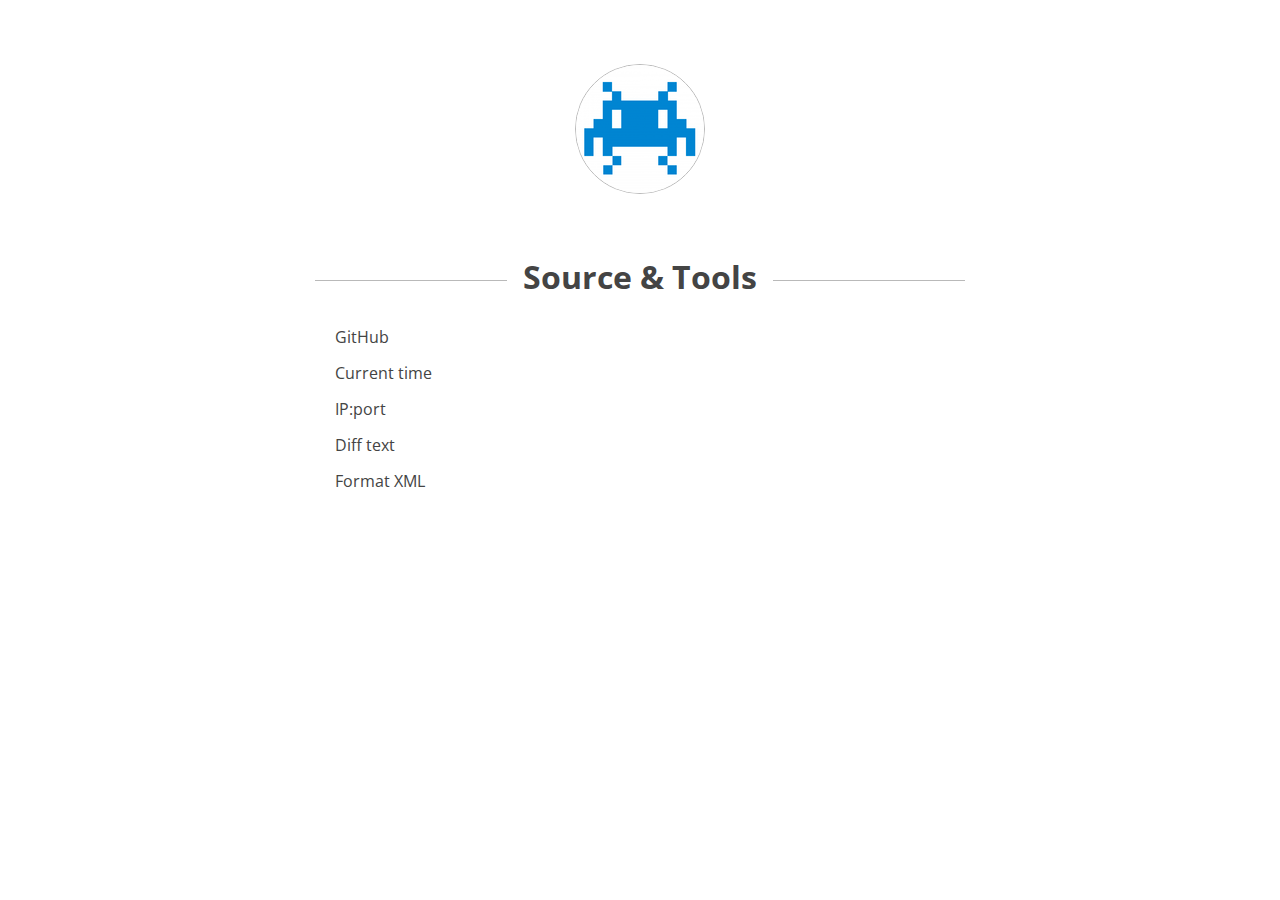
<file: index.html>
<!--
  Copyright (c) 2020-2025 Valère Monseur
  Licensed under the terms of the MIT license - http://opensource.org/licenses/MIT
-->

<!DOCTYPE html>
<html lang="en">
    <head>
        <meta charset="utf-8" />
        <meta name="viewport" content="width=device-width, initial-scale=1" />
        <meta http-equiv="X-UA-Compatible" content="IE=edge" />
        <link rel="icon" href="/favicon.ico" />
        <link
            rel="stylesheet"
            href="https://fonts.googleapis.com/css2?family=Open+Sans&amp;display=swap"
        />
        <link rel="stylesheet" href="css/index.css" />
        <link
            rel="stylesheet"
            href="https://cdnjs.cloudflare.com/ajax/libs/font-awesome/5.15.3/css/all.min.css"
            integrity="sha512-iBBXm8fW90+nuLcSKlbmrPcLa0OT92xO1BIsZ+ywDWZCvqsWgccV3gFoRBv0z+8dLJgyAHIhR35VZc2oM/gI1w=="
            crossorigin="anonymous"
        />
        <title>¯\_(ツ)_/¯</title>
    </head>

    <body>
        <div class="img-sphere sphere">
            <div class="img-sphere sphere">
                <img src="img/valr-128x128.png" />
            </div>
        </div>

        <h1>Source & Tools</h1>
        <table>
            <tr>
                <td><i class="fab fa-github fa-fw"></i></td>
                <td><a href="https://github.com/valr">GitHub</a></td>
            </tr>
            <tr>
                <td><i class="fas fa-clock fa-fw"></i></td>
                <td><a href="current-time.html">Current time</a></td>
            </tr>
            <tr>
                <td><i class="fas fa-network-wired fa-fw"></i></td>
                <td><a href="ip">IP:port</a></td>
            </tr>
            <tr>
                <td><i class="fas fa-not-equal fa-fw"></i></td>
                <td><a href="diff-text.html">Diff text</a></td>
            </tr>
            <tr>
                <td><i class="fas fa-align-left fa-fw"></i></td>
                <td><a href="format-xml.html">Format XML</a></td>
            </tr>
        </table>

        <a hidden href="banme.txt">can you please ban me?</a>
    </body>
</html>
</file>
<file: css/index.css>
/*
 * Copyright (c) 2020-2021 Valère Monseur
 * Licensed under the terms of the MIT license - http://opensource.org/licenses/MIT
 */

body {
    color: #444;
    font-family: "Open Sans", sans-serif;
    font-size: 16px;
    line-height: 1.5;
    margin: 64px auto;
    max-width: 650px;
}

.img-sphere .sphere,
.img-sphere .sphere img {
    -moz-border-radius: 50%;
    -webkit-border-radius: 50%;
    border-radius: 50%;
    display: block;
    margin-left: auto;
    margin-right: auto;
}

.img-sphere .sphere {
    border: 1px solid #b9b9b9;
    width: 128px;
}

h1 {
    line-height: 1.2;
    margin-top: 64px;
    overflow: hidden;
    text-align: center;
}

h1:before,
h1:after {
    background-color: #b9b9b9;
    content: "";
    display: inline-block;
    height: 1px;
    position: relative;
    vertical-align: middle;
    width: 50%;
}

h1:before {
    margin-left: -50%;
    right: 0.5em;
}

h1:after {
    left: 0.5em;
    margin-right: -50%;
}

tr {
    line-height: 32px;
}

td {
    padding-left: 4px;
    padding-right: 8px;
}

a:active,
a:hover,
a:link,
a:visited {
    color: inherit;
    text-decoration: none;
}
</file>
